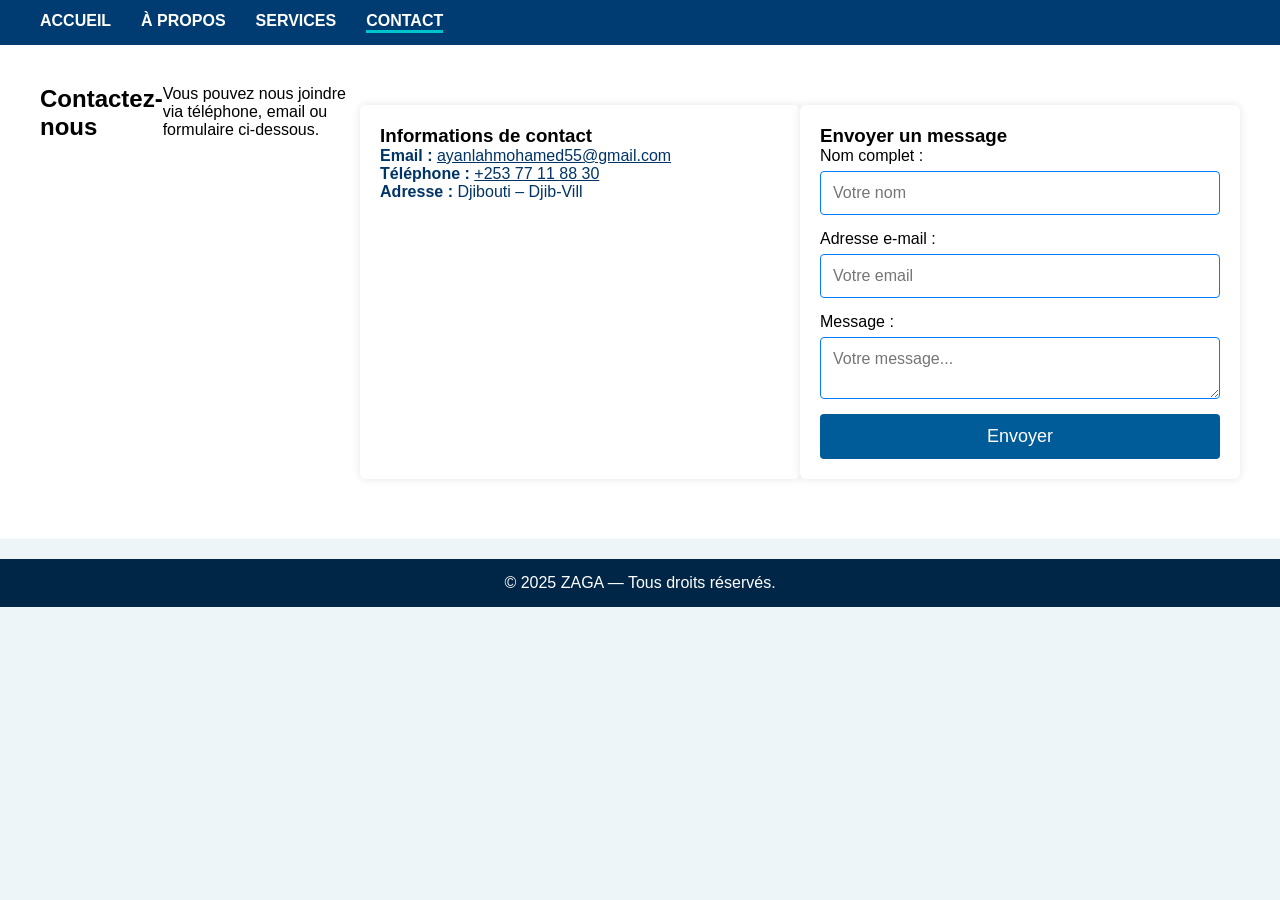
<file: Contact.html>
<!DOCTYPE html>
<html lang="fr">
<head>
    <meta charset="UTF-8">
    <meta name="viewport" content="width=device-width, initial-scale=1.0">
    <title>Contact - ZAGA</title>
    <link rel="stylesheet" href="style.css">
</head>

<body>

    <!-- NAVIGATION -->
    <nav class="main-nav">
        <a href="index.html">ACCUEIL</a>
        <a href="about.html">À PROPOS</a>
        <a href="services.html">SERVICES</a>
        <a href="contact.html" class="active">CONTACT</a>
    </nav>

    <!-- TITRE -->
    <section class="welcome">
        <h2>Contactez-nous</h2>
        <p>Vous pouvez nous joindre via téléphone, email ou formulaire ci-dessous.</p>

        <div class="contact-box">
            <h3>Informations de contact</h3>

            <p><strong>Email :</strong>  
                <a href="mailto:ayanlahmohamed55@gmail.com">ayanlahmohamed55@gmail.com</a>
            </p>

            <p><strong>Téléphone :</strong>  
                <a href="tel:+25377118830">+253 77 11 88 30</a>
            </p>

            <p><strong>Adresse :</strong>  
                Djibouti – Djib-Vill
            </p>
        </div>

        <div class="contact-form">
            <h3>Envoyer un message</h3>

            <form action="#" method="POST">
                <label>Nom complet :</label>
                <input type="text" placeholder="Votre nom" required>

                <label>Adresse e-mail :</label>
                <input type="email" placeholder="Votre email" required>

                <label>Message :</label>
                <textarea placeholder="Votre message..." required></textarea>

                <button type="submit">Envoyer</button>
            </form>
        </div>

    </section>

    <footer>
        © 2025 ZAGA — Tous droits réservés.
    </footer>

</body>
</html>
</file>
<file: style.css>
* {
    margin: 0;
    padding: 0;
    box-sizing: border-box;
    font-family: Arial, sans-serif;
}

body {
    background: #eef5f8;
}

/* HEADER HAUT */
.top-header {
    width: 100%;
    padding: 15px 40px;
    background: white;
    display: flex;
    justify-content: space-between;
    align-items: center;
    border-bottom: 3px solid #d9e6eb;
}

.logo {
    font-size: 32px;
    font-weight: bold;
    color: #0080c8;
}

.search-box {
    display: flex;
    align-items: center;
    background: #f1f5f7;
    padding: 8px 12px;
    border-radius: 5px;
}

.search-box input {
    border: none;
    outline: none;
    background: none;
    font-size: 16px;
}

.icons a {
    margin-left: 20px;
    color: #222;
    text-decoration: none;
    font-size: 15px;
}

/* MENU PRINCIPAL */
.main-nav {
    background: #003c71;
    padding: 12px 40px;
    display: flex;
    gap: 30px;
}

.main-nav a {
    color: white;
    text-decoration: none;
    font-weight: bold;
}

.main-nav .active {
    border-bottom: 3px solid #00c4cc;
}

/* SECOND MENU */
.sub-nav {
    background: #2b9fb3;
    padding: 10px 40px;
    display: flex;
    gap: 30px;
}

.sub-nav a {
    color: white;
    text-decoration: none;
    font-weight: bold;
}

.sub-nav .active {
    border-bottom: 3px solid white;
}

/* SECTION BIENVENUE */
.welcome {
    display: flex;
    justify-content: space-between;
    padding: 40px;
    background: white;
}

.welcome .text {
    width: 50%;
}

.welcome .image img {
    width: 420px;
    border-radius: 5px;
}

/* VAGUES */
.waves img {
    width: 100%;
    margin-top: 20px;
}

/* FOOTER */
footer {
    background: #002647;
    color: white;
    text-align: center;
    padding: 15px;
    margin-top: 20px;
}

/* RESPONSIVE POUR TELEPHONE */
@media (max-width: 768px) {
    .top-header {
        flex-direction: column;
        gap: 10px;
        text-align: center;
    }

    .welcome {
        flex-direction: column;
        text-align: center;
    }

    .welcome .text, .welcome .image {
        width: 100%;
    }

    .welcome .image img {
        width: 100%;
    }

    .main-nav, .sub-nav {
        flex-wrap: wrap;
        justify-content: center;
        gap: 15px;
    }
}
/* CONTACT PAGE */

.contact-box, .contact-form {
    background: #ffffff;
    padding: 20px;
    margin: 20px auto;
    border-radius: 6px;
    width: 90%;
    max-width: 600px;
    box-shadow: 0 0 10px rgba(0,0,0,0.1);
}

.contact-box p, 
.contact-box a {
    font-size: 16px;
    color: #003366;
}

.contact-form form {
    display: flex;
    flex-direction: column;
}

.contact-form input, 
.contact-form textarea {
    padding: 12px;
    margin-top: 6px;
    margin-bottom: 15px;
    border: 1px solid #007bff;
    border-radius: 4px;
    font-size: 16px;
}

.contact-form button {
    padding: 12px;
    font-size: 18px;
    border: none;
    background: #005b99;
    color: white;
    cursor: pointer;
    border-radius: 4px;
}

.contact-form button:hover {
    background: #003f70;
}

/* Responsive */
@media (max-width: 600px) {
    .contact-box, .contact-form {
        width: 95%;
    }
}
</file>
